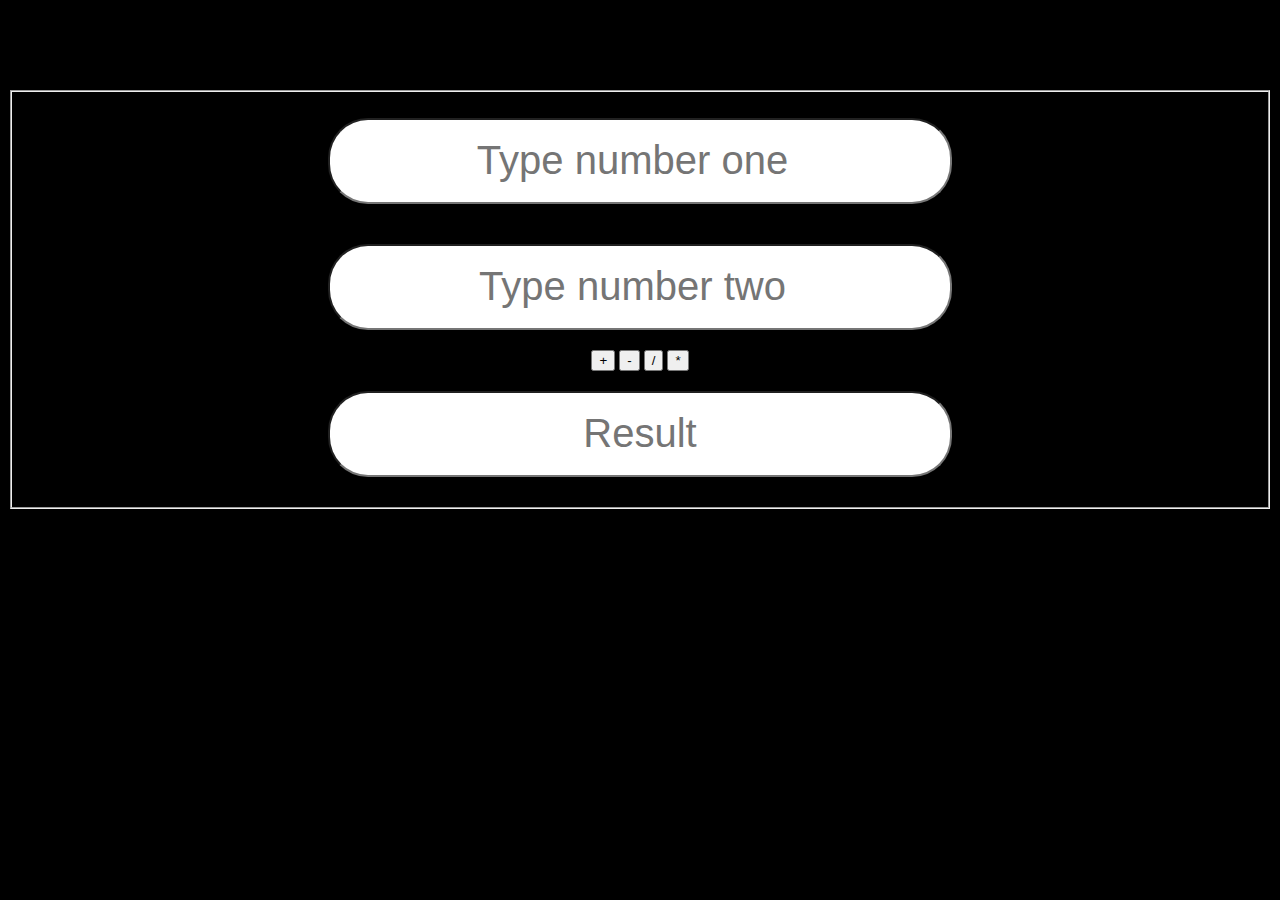
<file: index.html>
<!DOCTYPE html>
<html lang="en">
<head>
    <meta charset="UTF-8">
    <meta http-equiv="X-UA-Compatible" content="IE=edge">
    <link href="https://cdn.jsdelivr.net/npm/bootstrap@5.0.2/dist/css/bootstrap.min.css" rel="stylesheet" integrity="sha384-EVSTQN3/azprG1Anm3QDgpJLIm9Nao0Yz1ztcQTwFspd3yD65VohhpuuCOmLASjC" crossorigin="anonymous">             
    <meta name="viewport" content="width=device-width, initial-scale=1.0">
    <link rel="stylesheet" href="calc.css">
    <title>Calculator</title>
</head>
<body>
    <fieldset class="out-line">
        <div class="input_style">
            <input type="number" value="" class="input_calc" id="frist" placeholder="Type number one">
            <br>
            <input type="number" class="input_calc" id="last" placeholder="Type number two">
            <div class="button_style">
                <button onclick="sum()" value="sum" class="btn btn-secondary">+</button>
                <button onclick="Minus()" value="minus" class="btn btn-danger">-</button>
                <button onclick="ksma()" value="ksma" class="btn btn-warning">/</button>
                <button onclick="darb()" value="darb" class="btn btn-dark">*</button>
            </div>
            <input type="text" value="" class="input_calc" id="result" placeholder="Result">
        </div>
    </fieldset>
    <script src="calc.js"></script>
</body>
</html>
</file>
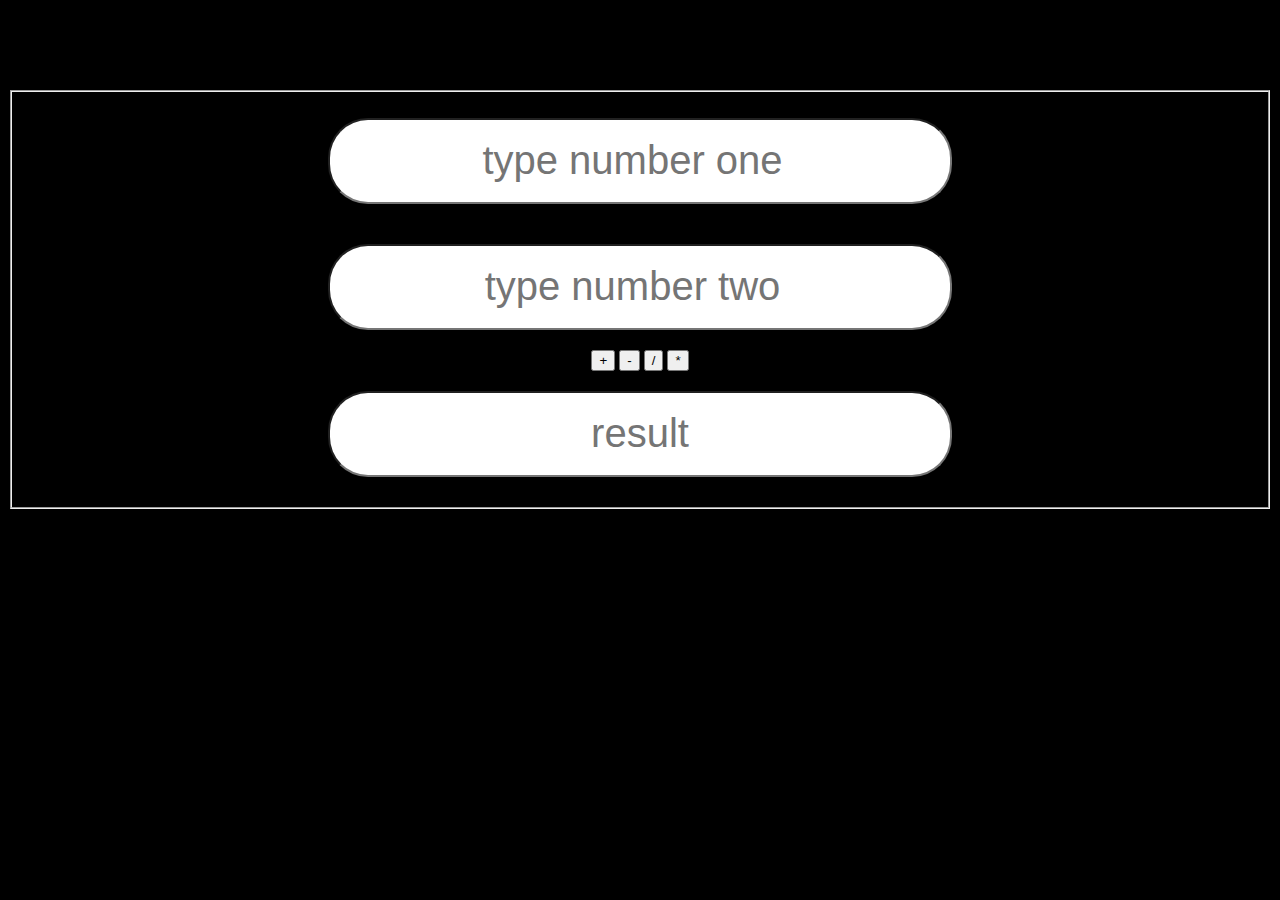
<file: calc.html>
<!DOCTYPE html>
<html lang="en">
<head>
             <meta charset="UTF-8">
                    <meta http-equiv="X-UA-Compatible" content="IE=edge">
                    <link href="https://cdn.jsdelivr.net/npm/bootstrap@5.0.2/dist/css/bootstrap.min.css" rel="stylesheet" integrity="sha384-EVSTQN3/azprG1Anm3QDgpJLIm9Nao0Yz1ztcQTwFspd3yD65VohhpuuCOmLASjC" crossorigin="anonymous">             
             <meta name="viewport" content="width=device-width, initial-scale=1.0">
        <link rel="stylesheet" href="calc.css">
    <title>calculatro</title>
</head>
<body>
        <fieldset class="out-line">
            <div class="input_style">

                  <input  type="number" value="" class="input_calc"  id="frist" placeholder="type number one" >
                  
                <br>
                  
                  <input type="number"  class="input_calc" id="last" placeholder="type number two">


                      <div class="button_style">

                        <button  onclick="sum()" value="sum" class="btn btn-secondary">+</button>

                                <button onclick="Minus()"  value="minus" class="btn btn-danger">-</button>

                            <button  onclick="ksma()"  value="ksma" class="btn btn-warning">/</button>

                        <button  onclick="darb() "  value="darb" class="btn btn-dark">*</button>

                      </div>     
                      

                      <input type="text" value="" class="input_calc" id="result" onkeyup="result(result)" placeholder="result" > 

                      <div>
                              
                      </div>

            </div>
         </fieldset>





          
    <script src="calc.js"></script>
</body>
</html>
</file>
<file: calc.css>
body{
    text-align: center;
    background-color: black;
}

div .input_calc{
    height: 80px;
    width: 50%;
    margin: 20px;
    font-size: 40px;
    border-radius:40px ;
    outline: none;
    text-align: center;
    margin-bottom: 20px;

}

.out-line{
  
  margin-top: 90px;
  
}
</file>
